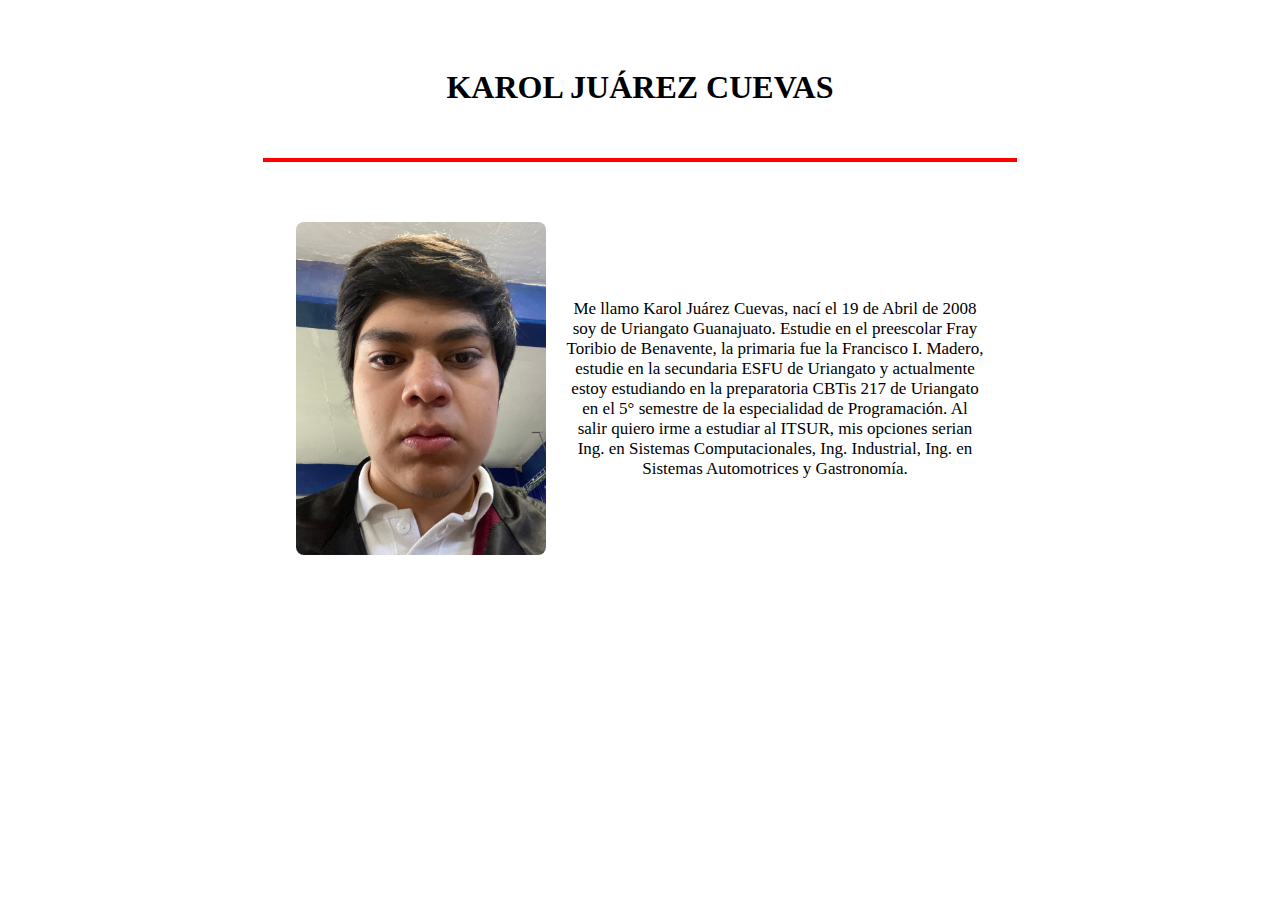
<file: karol/index.html>
<!DOCTYPE html>
<html lang="en">
<head>
    <meta charset="UTF-8">
    <meta name="viewport" content="width=device-width, initial-scale=1.0">
    <title>Biografia</title>
    <link rel="stylesheet" href="styles.css">
</head>
<body>
    <h1>KAROL JUÁREZ CUEVAS</h1>
    <hr>
    <div>
        <img src="IMG_6456.JPEG" alt="Photo">
        <p>
            Me llamo Karol Juárez Cuevas, nací el 19 de Abril de 2008 <br>
            soy de Uriangato Guanajuato. Estudie en el preescolar Fray <br>
            Toribio de Benavente, la primaria fue la Francisco I. Madero, <br>
            estudie en la secundaria ESFU de Uriangato y actualmente <br>
            estoy estudiando en la preparatoria CBTis 217 de Uriangato <br>
            en el 5° semestre de la especialidad de Programación. Al <br>
            salir quiero irme a estudiar al ITSUR, mis opciones serian <br>
            Ing. en Sistemas Computacionales, Ing. Industrial, Ing. en <br>
            Sistemas Automotrices y Gastronomía.
        </p>
    </div>
</body>
</html>
</file>
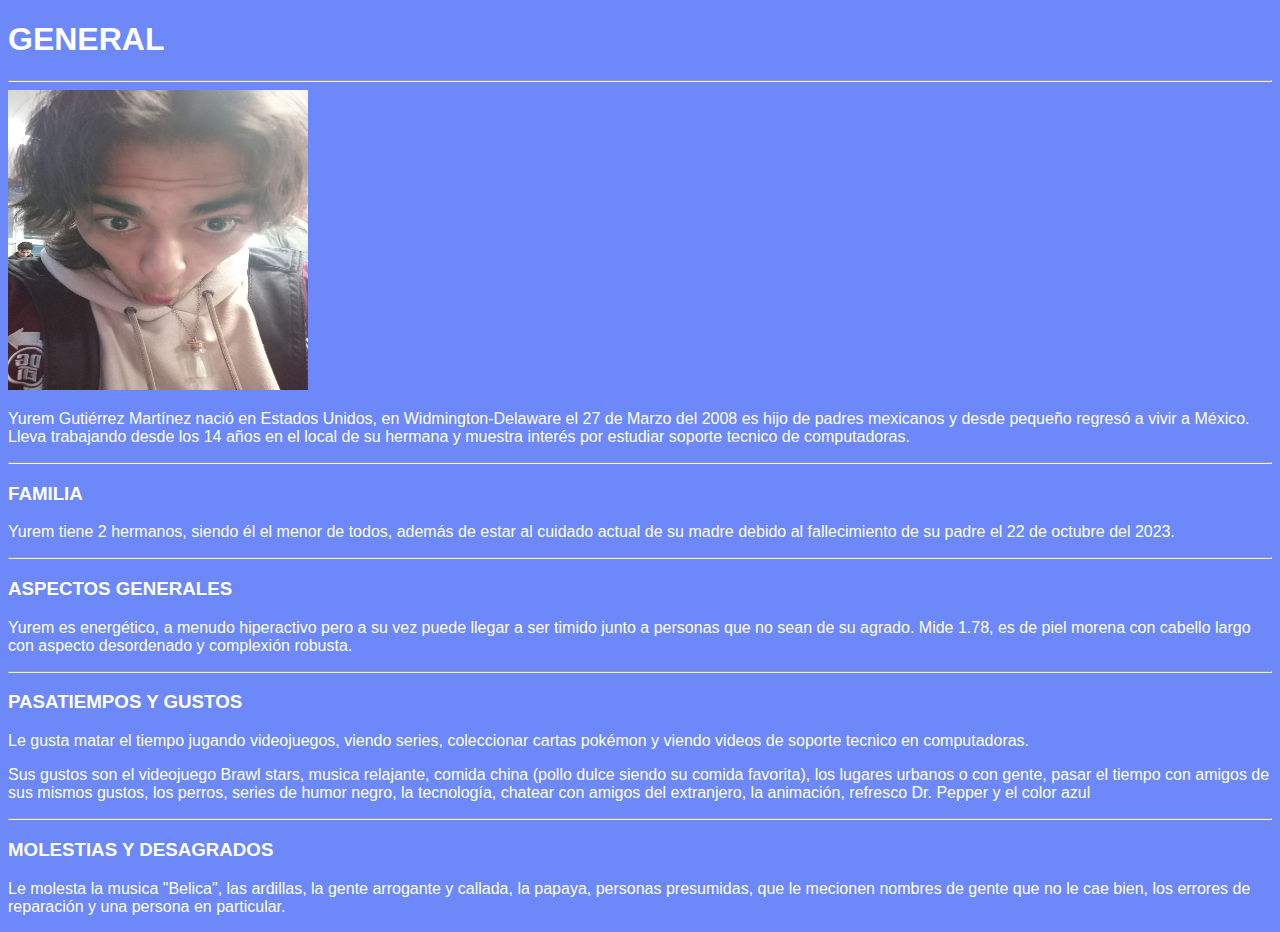
<file: yurem/index.html>
<!DOCTYPE html>
<html lang="en">
<head>
    <meta charset="UTF-8">
    <meta name="viewport" content="width=device-width, initial-scale=1.0">
    <link rel="stylesheet" href="styles.css">
    <title>Biografia Yurem</title>
    <h1>GENERAL</h1>
    <hr>
    <img src="wa.jpeg" alt="" width="300" height="300">
    <p>Yurem Gutiérrez Martínez nació en Estados Unidos, en Widmington-Delaware el 27 de Marzo del 2008
        es hijo de padres mexicanos y desde pequeño regresó a vivir a México. Lleva trabajando desde los
         14 años en el local de su hermana y muestra interés por estudiar soporte tecnico de computadoras.
    </p>
    <hr>

    <h3>FAMILIA</h3>
    <p>Yurem tiene 2 hermanos, siendo él el menor de todos,
     además de estar al cuidado actual de su madre debido al 
     fallecimiento de su padre el 22 de octubre del 2023.</p>
     <hr>

     <h3>ASPECTOS GENERALES</h3>
     <p>Yurem es energético, a menudo hiperactivo pero a su vez puede llegar a ser timido junto
        a personas que no sean de su agrado. Mide 1.78, es de piel morena con cabello largo con 
        aspecto desordenado y complexión robusta.</p>
        <hr>


    <h3>PASATIEMPOS Y GUSTOS</h3>
        <p>
            Le gusta matar el tiempo jugando videojuegos, viendo series, coleccionar 
            cartas pokémon y viendo videos de soporte tecnico en computadoras. 
        </p>
        <p>
            Sus gustos son el videojuego Brawl stars, musica relajante, comida china (pollo dulce siendo su comida favorita), los lugares urbanos o con gente,
            pasar el tiempo con amigos de sus mismos gustos, los perros, series de humor negro, la tecnología, chatear con amigos del extranjero,
            la animación, refresco Dr. Pepper y el color azul
        </p>
        <hr>

        <h3>MOLESTIAS Y DESAGRADOS</h3>
        <p>Le molesta la musica "Belica", las ardillas, la gente arrogante y callada, la papaya, personas presumidas, que le mecionen nombres de gente
            que no le cae bien, los errores de reparación y una persona en particular.
        </p>
</head>
<body>
    
</body>
</html>
</file>
<file: karol/styles.css>
body {
    text-align: center;
    padding: 10px;
}
hr{
    border: 2px solid red;
    width: 750px;
}
div{
    display: flex;
    align-items: center;
    gap: 20px;
    justify-content: center;
    margin-top: 20px;
    padding: 40px;
}
div img{
    width: 250px;
    border-radius: 8px;
}
p{
    font-size: 17px;
}
h1{
    padding: 30px;
}
</file>
<file: yurem/styles.css>
body {
    background-color: rgb(108, 136, 249);  
    font-family: Arial, Helvetica, sans-serif;
    color: white; 
}
</file>
